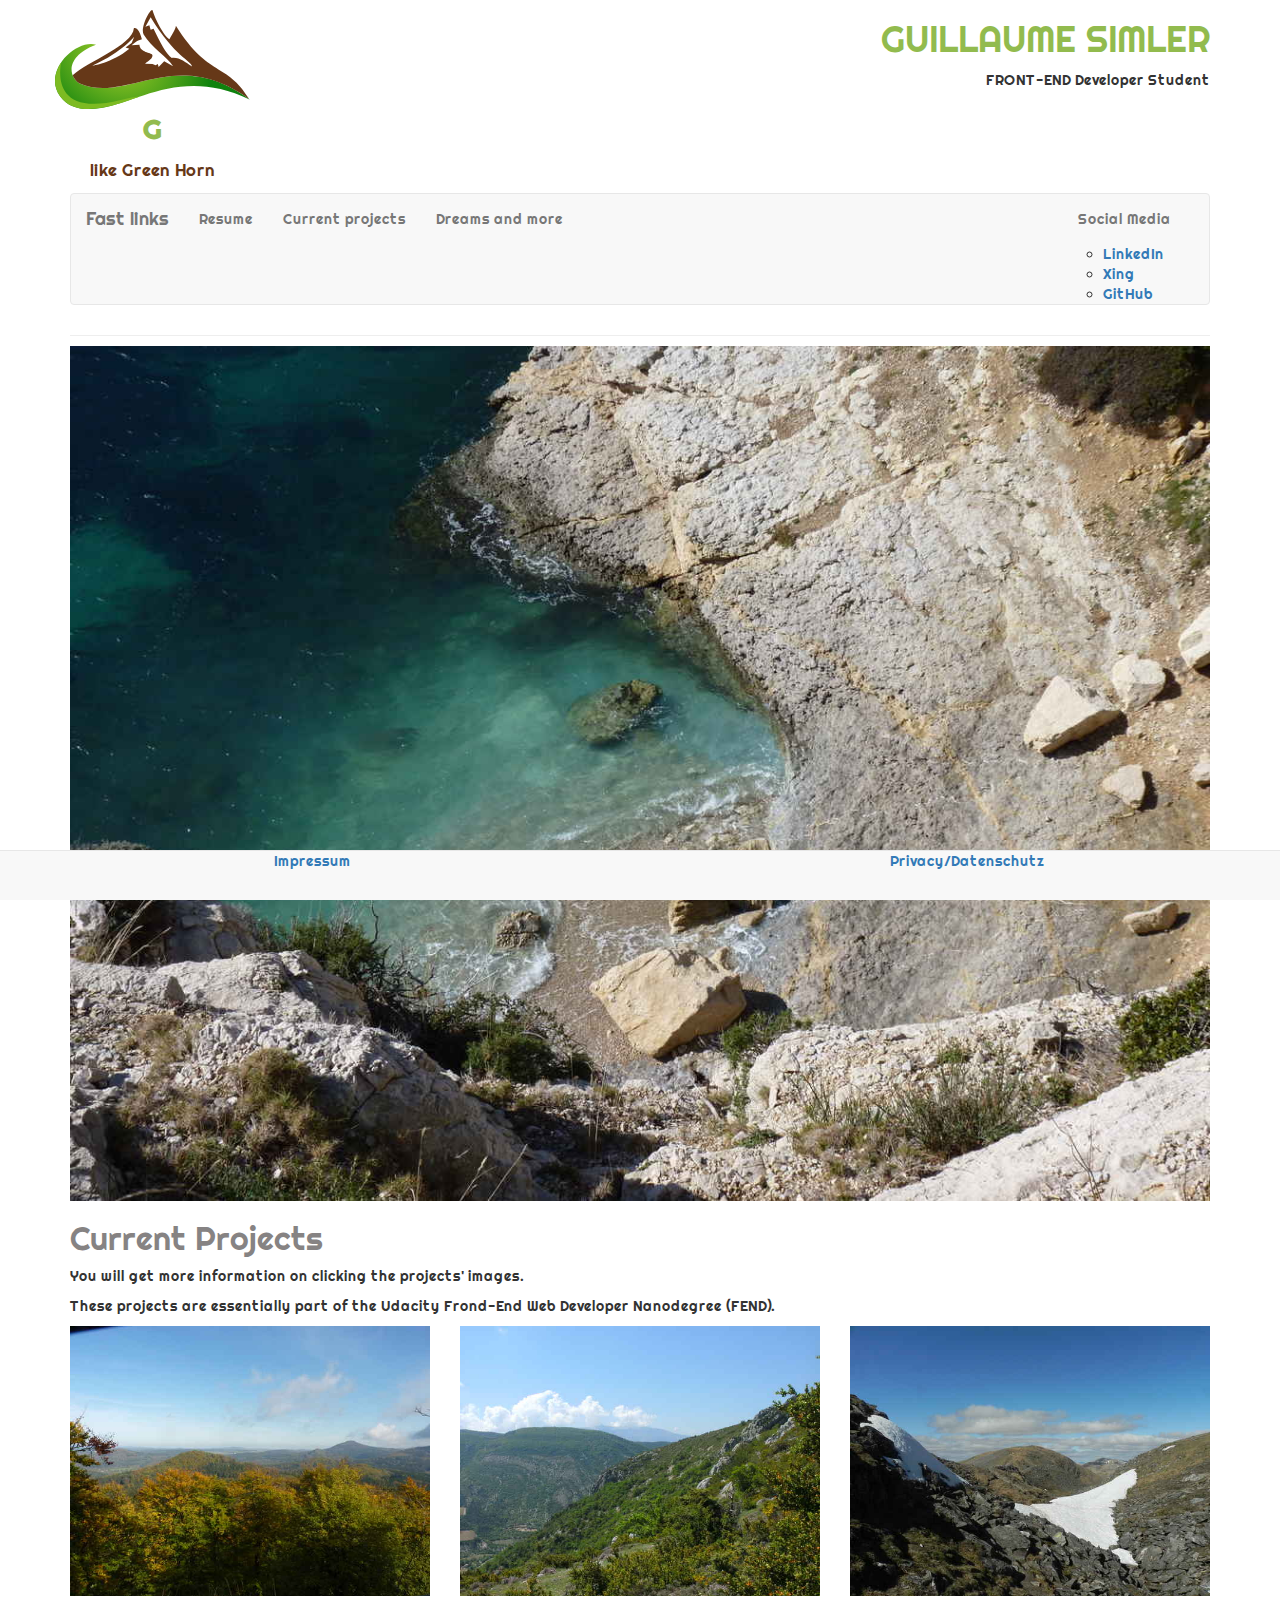
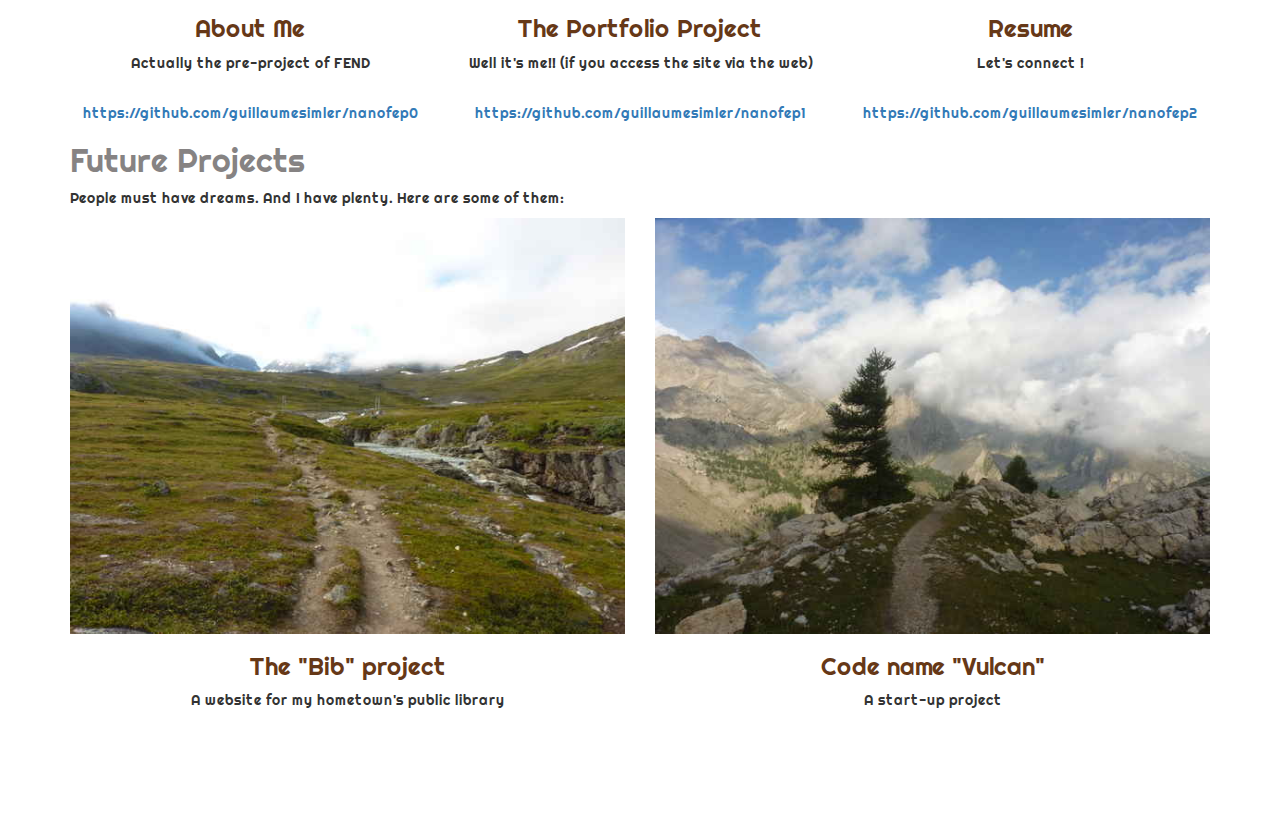
<file: index.html>
<!DOCTYPE html>

<html>

<head>
	<meta charset="utf-8">
	<meta name="viewport" content="width=device-width, initial-scale=1.0">
	<title>Guillaume's Portfolio </title>
	<!-- CSS -->
	<link rel="stylesheet" type="text/css" href="css/bootstrap.min.css">
	<link rel="stylesheet" type="text/css" href="css/main.css">
	<link href="https://fonts.googleapis.com/css?family=Righteous" rel="stylesheet" type="text/css">
	<!-- JS -->
	<script type="text/javascript" src="https://ajax.googleapis.com/ajax/libs/jquery/2.2.0/jquery.min.js"></script>
	<script type="text/javascript" src="js/bootstrap.min.js"></script>

    	<!-- More on helper.js in the class -->
    <script type="text/javascript" src="js/mainpageHelper.js"></script>
		<!--Add <picture> for Safari -->
	<script type="text/javascript">// Picture element HTML5 shiv
    document.createElement( "picture" ); </script>
  	<script type="text/javascript" src="js/picturefill.min.js" async></script>

  	<script>
		(function(i,s,o,g,r,a,m){i['GoogleAnalyticsObject']=r;i[r]=i[r]||function(){
		(i[r].q=i[r].q||[]).push(arguments)},i[r].l=1*new Date();a=s.createElement(o),
		m=s.getElementsByTagName(o)[0];a.async=1;a.src=g;m.parentNode.insertBefore(a,m)
		})(window,document,'script','//www.google-analytics.com/analytics.js','ga');

		ga('create', 'UA-74679011-1', 'auto');
		ga('send', 'pageview');
	</script>


</head>

<body>
	<!-- Main HTML --> 

	<div id="main-html" class="container">	
		<header class="row">

			<!--!!! Replace the logo with an SVG ASAP, currently not availble (for free) !!!-->

			<!-- !!! Why the double classes, the documentation of bootstrap tells you that md-2 and lg-2 are similar and md takes the precedence. It is because that I might want to have a different view for the larger screen later. Look at the project's. There are currently 2 and 2, but it will grown. I might want to have 2 side by side in medium size and 3 in large size: col-lg-4 col-md-6 -->


			<div class="col-lg-2 col-md-2 col-xs-4 text-center logo">
				<img class="img-responsive block-center" src="images/guillaume_logo.svg" alt="Guillaume's logo: a Mountain range">
				<p class="logo-header">G</p>
				<p class="logo-caption">like Green Horn</p>
			</div>

			<div class="col-xs-8 col-lg-10 col-md-10 text-right">
				<h1>GUILLAUME SIMLER</h1>
				<p>FRONT-END Developer Student</p>
				
			</div>
		</header>
		
		<nav class="navbar navbar-default">
			<div class="container">
				<!-- Brand and toggle get grouped for better mobile display -->
				<div class="navbar-header">
					<button type="button" class="navbar-toggle collapsed" data-toggle="collapse" data-target="#bs-example-navbar-collapse-1" aria-expanded="false">
						<span class="sr-only">Toggle navigation</span>
						<span class="icon-bar"></span>
						<span class="icon-bar"></span>
						<span class="icon-bar"></span>
					</button>

					<a class="navbar-brand" href="#">Fast links</a>
				</div>

				<!-- Collect the nav links, forms, and other content for toggling -->
				<div class="collapse navbar-collapse" id="bs-example-navbar-collapse-1">
					<ul class="nav navbar-nav">
						<li><a href="resume.html">Resume</a></li>					
						<li><a href="#current_projects">Current projects</a></li>
						<li><a href="#future_projects">Dreams and more</a></li>
					</ul>

					<ul class="nav navbar-nav navbar-right">
						<li class="dropdown go-right">
							<a href="#" class="dropdown-toggle" data-toggle="dropdown" role="button" aria-haspopup="true" aria-expanded="false">Social Media<span class="caret"></span></a>
							<ul class="dropdown-menu">
								<li><a href="https://de.linkedin.com/in/guillaume-simler-1391939">LinkedIn</a></li>
								<li><a href="https://www.xing.com/profile/Guillaume_Simler">Xing</a></li>
								<li><a href="https://github.com/guillaumesimler">GitHub</a></li>
							</ul>
						</li>
					</ul>
				</div><!-- /.navbar-collapse -->
			</div><!-- /.containner-->
		</nav>
		

		
		<section class="row">
			<section class="col-lg-12 col-md-12">
				<hr>

				<!-- !!! The picture block will be copied , pasted and adapted for any image. However only the main image will have the 1200px line, in the other cases it will be overkill as the container size for 
				the largest grid -lg- is  1170px and 1170 /2 < 600  -->
				<picture>
					<source media="(min-width: 600px)" srcset="images/guillaume_main-1200_2x.jpg 2x, images/guillaume_main-1200_1x.jpg 1x"> 
					<source media="(min-width: 400px)" srcset="images/guillaume_main-600_2x.jpg 2x, images/guillaume_main-600_1x.jpg 1x">
					<img class="img-responsive center-block" src="images/guillaume_main-400_1x.jpg" srcset="images/guillaume_main-400_2x.jpg 2x, images/guillaume_main-400_1x.jpg 1x" alt="Calanques between Marseille and Cassis">
				</picture>
			</section>
		</section >


		<!-- Here come the current projects-->
		<section class="row" id="current_projects">
			<section class="col-lg-12 col-md-12">
				<h2>Current Projects</h2>
				<p>You will get more information on clicking the projects' images.</p>
				<p>These projects are essentially part of the Udacity Frond-End Web Developer Nanodegree (FEND).</p>
			</section>
		</section >

				
		<section class="row text-center block-center">			
		</section >


		<!-- Here come the future projects-->	
		<section class="row" id="future_projects">
			<section class="col-lg-12 col-md-12">
				<h2>Future Projects</h2>
				<p>People must have dreams. And I have plenty. Here are some of them:</p>
			</section>
		</section >

		<section class="row text-center min-distance">
		</section>




		<footer class="container text-center block-center">
			<nav class="navbar navbar-default navbar-fixed-bottom">
	
				<div class="row">
					<div class="col-lg-6 col-md-6 touch-size">
					<!-- to Udacity member, this is a disclaimer to conform with German law as I put my website online -->
						<a href="impressum.html">Impressum</a>
					</div>

					
					<div class="col-lg-6 col-md-6 touch-size">
						<!-- to Udacity member, this is a disclaimer to conform with German law as I put my website online -->
						<a href="privacy.html">Privacy/Datenschutz</a>
					</div>
				</div>
			</nav>
		</footer>
	
	</div>

<!-- Load the builder -->
<script type="text/javascript" src="js/mainpageBuilder.js"></script>

</body>


</html>
</file>
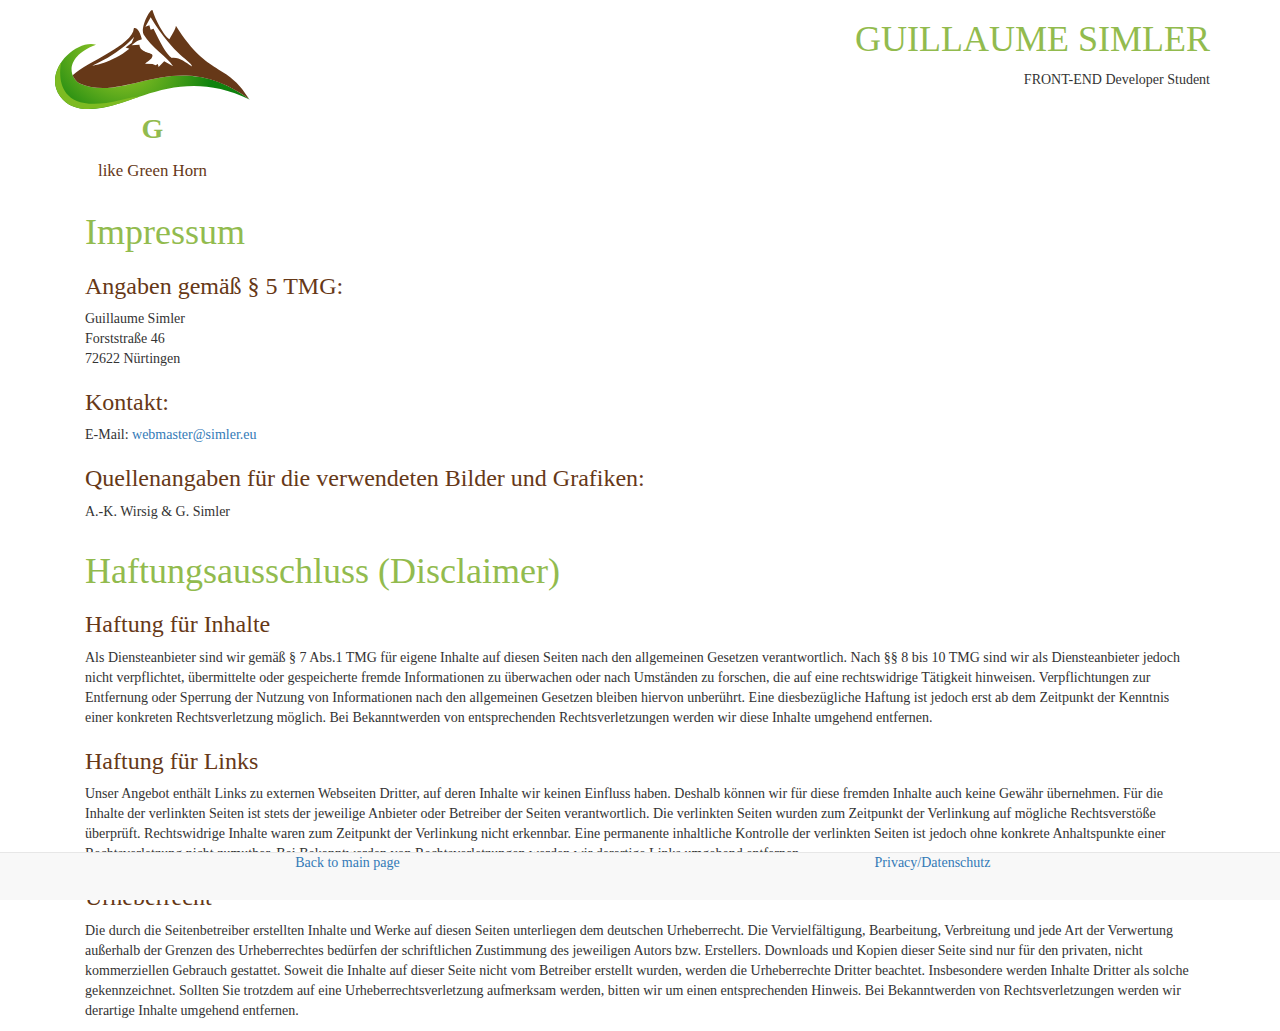
<file: impressum.html>
<!DOCTYPE html>

<html>

<head>
	<meta charset="utf-8">
	<meta name="viewport" content="width=device-width, initial-scale=1.0">
	<title>Guillaume's Portfolio </title>
	<!-- CSS -->
	<link rel="stylesheet" type="text/css" href="css/bootstrap.css">
	<link rel="stylesheet" type="text/css" href="css/main.css">
	<link rel='stylesheet' type='text/css' href='https://fonts.googleapis.com/css?family=Lato:300'>
	<!-- JS --> 

</head>


<body>

	<div class="container">	
		<header class="row">
			<div class="col-lg-2 col-md-2 col-xs-4 text-center logo">
				<img class="img-responsive block-center" src="images/guillaume_logo.svg" alt="Guillaume's logo: a Mountain range">
				<p class="logo-header">G</p>
				<p class="logo-caption">like Green Horn</p>
			</div>

			<div class="col-xs-8 col-lg-10 col-md-10 text-right">
				<h1>GUILLAUME SIMLER</h1>
				<p>FRONT-END Developer Student</p>
				
			</div>

		</header>

		<!-- Impressum according to German law (TMG) as there are enough reference to Udacity, it could define as not private enough -->
		<section class="col-md-12">
			<h1>Impressum</h1>
			<h3>Angaben gemäß § 5 TMG:</h3>
			<p>	Guillaume Simler<br/>
				Forststraße 46<br/>
				72622 Nürtingen
			</p>
		
			<h3>Kontakt:</h3>
			<p>E-Mail: <a href="mailto:webmaster@simler.eu">webmaster@simler.eu</a></p>
		
			<h3>Quellenangaben für die verwendeten Bilder und Grafiken:</h3>
			<p>A.-K. Wirsig & G. Simler</p>
		</section>
	
		<section class="col-md-12">
			<h1>Haftungsausschluss (Disclaimer)</h1>
			<h3>Haftung für Inhalte</h3> 
			<p>Als Diensteanbieter sind wir gemäß § 7 Abs.1 TMG für eigene Inhalte auf diesen Seiten nach den allgemeinen Gesetzen verantwortlich. Nach §§ 8 bis 10 TMG sind wir als Diensteanbieter jedoch nicht verpflichtet, übermittelte oder gespeicherte fremde Informationen zu überwachen oder nach Umständen zu forschen, die auf eine rechtswidrige Tätigkeit hinweisen. Verpflichtungen zur Entfernung oder Sperrung der Nutzung von Informationen nach den allgemeinen Gesetzen bleiben hiervon unberührt. Eine diesbezügliche Haftung ist jedoch erst ab dem Zeitpunkt der Kenntnis einer konkreten Rechtsverletzung möglich. Bei Bekanntwerden von entsprechenden Rechtsverletzungen werden wir diese Inhalte umgehend entfernen.</p> 

			<h3>Haftung für Links</h3> 
			<p>Unser Angebot enthält Links zu externen Webseiten Dritter, auf deren Inhalte wir keinen Einfluss haben. Deshalb können wir für diese fremden Inhalte auch keine Gewähr übernehmen. Für die Inhalte der verlinkten Seiten ist stets der jeweilige Anbieter oder Betreiber der Seiten verantwortlich. Die verlinkten Seiten wurden zum Zeitpunkt der Verlinkung auf mögliche Rechtsverstöße überprüft. Rechtswidrige Inhalte waren zum Zeitpunkt der Verlinkung nicht erkennbar. Eine permanente inhaltliche Kontrolle der verlinkten Seiten ist jedoch ohne konkrete Anhaltspunkte einer Rechtsverletzung nicht zumutbar. Bei Bekanntwerden von Rechtsverletzungen werden wir derartige Links umgehend entfernen.</p> 

			<h3>Urheberrecht</h3> 
			<p>Die durch die Seitenbetreiber erstellten Inhalte und Werke auf diesen Seiten unterliegen dem deutschen Urheberrecht. Die Vervielfältigung, Bearbeitung, Verbreitung und jede Art der Verwertung außerhalb der Grenzen des Urheberrechtes bedürfen der schriftlichen Zustimmung des jeweiligen Autors bzw. Erstellers. Downloads und Kopien dieser Seite sind nur für den privaten, nicht kommerziellen Gebrauch gestattet. Soweit die Inhalte auf dieser Seite nicht vom Betreiber erstellt wurden, werden die Urheberrechte Dritter beachtet. Insbesondere werden Inhalte Dritter als solche gekennzeichnet. Sollten Sie trotzdem auf eine Urheberrechtsverletzung aufmerksam werden, bitten wir um einen entsprechenden Hinweis. Bei Bekanntwerden von Rechtsverletzungen werden wir derartige Inhalte umgehend entfernen.</p>
		</section>
	</div>

	<nav class="navbar navbar-default navbar-fixed-bottom touch-size">
		<footer class="container text-center">
			<div class="row">
				<div class="col-md-6">
				<!-- to Udacity member, this is a disclaimer to conform with German law as I put my website online -->
					<a href="index.html">Back to main page</a>
				</div>

				
				<div class="col-md-6">
					<!-- to Udacity member, this is a disclaimer to conform with German law as I put my website online -->
						<a href="privacy.html">Privacy/Datenschutz</a>
				</div>
			</div>
		</footer>	
	</nav>

</body>


</html>
</file>
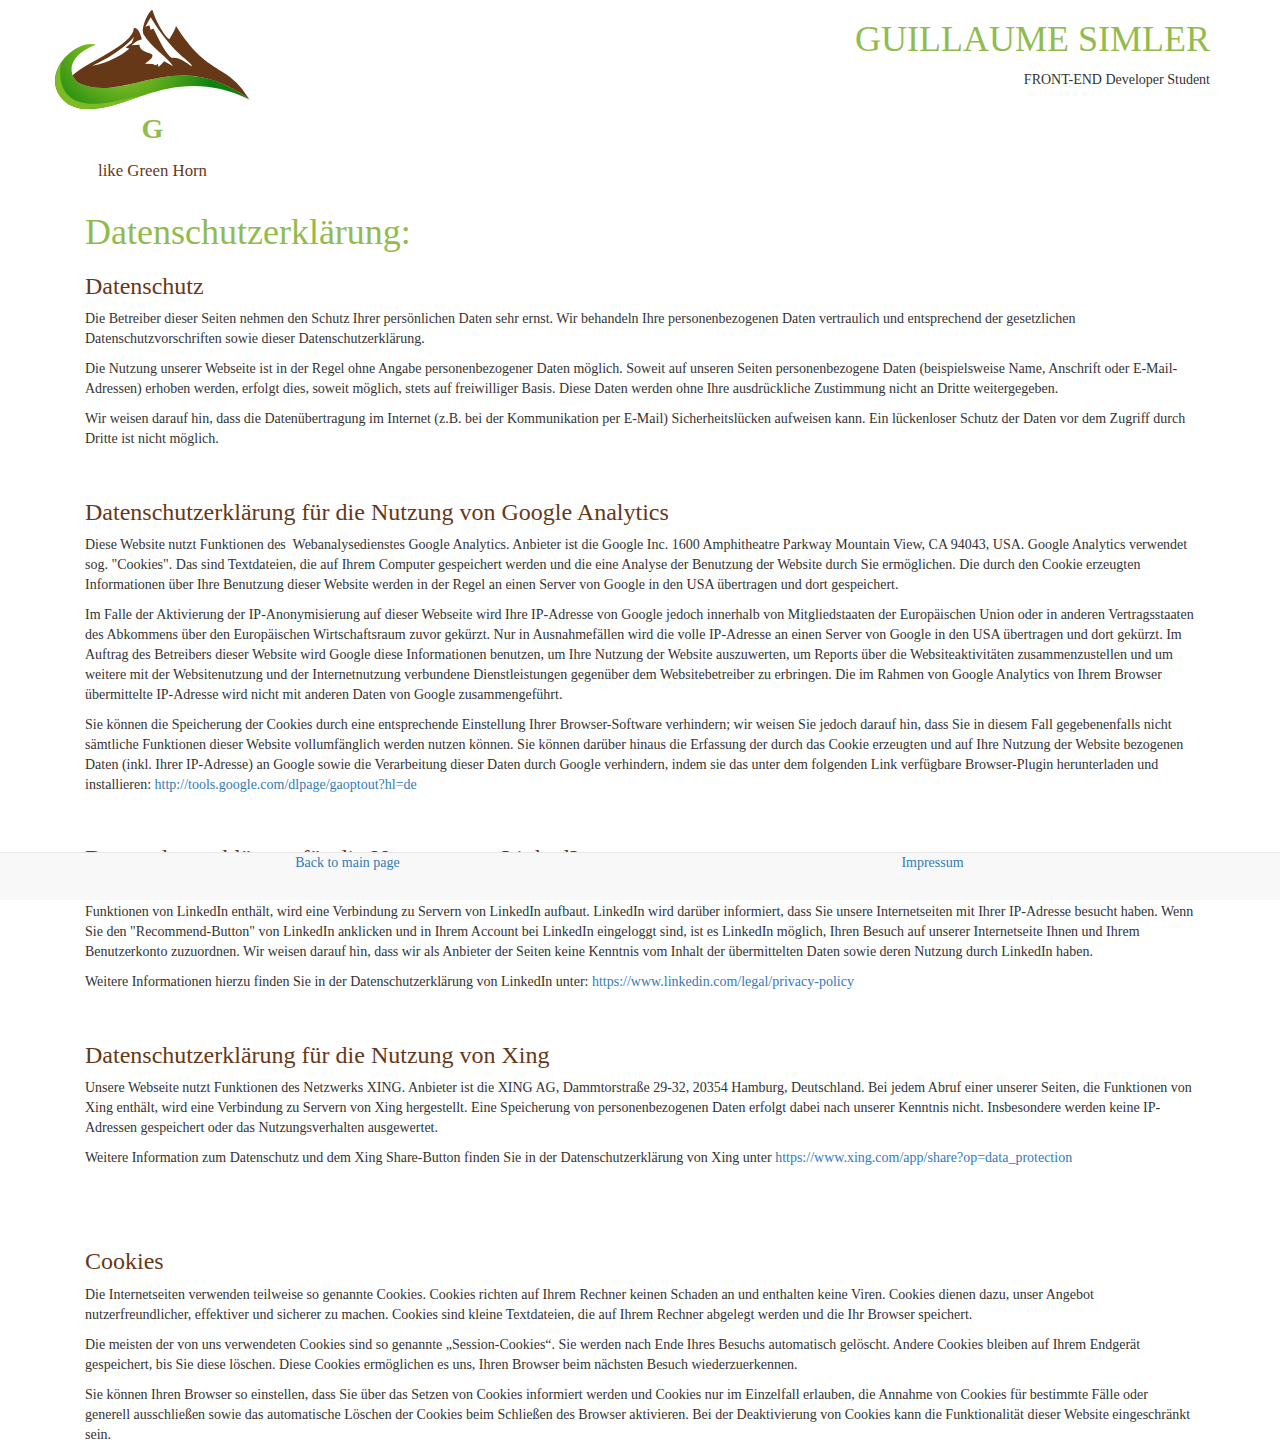
<file: privacy.html>
<!DOCTYPE html>

<html>

<head>
	<meta charset="utf-8">
	<meta name="viewport" content="width=device-width, initial-scale=1.0">
	<title>Guillaume's Portfolio </title>
	<!-- CSS -->
	<link rel="stylesheet" type="text/css" href="css/bootstrap.css">
	<link rel="stylesheet" type="text/css" href="css/main.css">
	<link rel='stylesheet' type='text/css' href='https://fonts.googleapis.com/css?family=Lato:300'>
	<!-- JS -->

</head>


<body>

	<div class="container">	
		<header class="row">
			<div class="col-lg-2 col-md-2 col-xs-4 text-center logo">
				<img class="img-responsive block-center" src="images/guillaume_logo.svg" alt="Guillaume's logo: a Mountain range">
				<p class="logo-header">G</p>
				<p class="logo-caption">like Green Horn</p>
			</div>

			<div class="col-xs-8 col-lg-10 col-md-10 text-right">
				<h1>GUILLAUME SIMLER</h1>
				<p>FRONT-END Developer Student</p>
				
			</div>

		</header>

		<!-- Impressum according to German privacy law-->
		
		<section class="col-md-12">
			<h1>Datenschutzerklärung:</h1>
			<h3>Datenschutz</h3> 

			<p>Die Betreiber dieser Seiten nehmen den Schutz Ihrer persönlichen Daten sehr ernst. Wir behandeln Ihre personenbezogenen Daten vertraulich und entsprechend der gesetzlichen Datenschutzvorschriften sowie dieser Datenschutzerklärung.</p>
			<p>Die Nutzung unserer Webseite ist in der Regel ohne Angabe personenbezogener Daten möglich. Soweit auf unseren Seiten personenbezogene Daten (beispielsweise Name, Anschrift oder E-Mail-Adressen) erhoben werden, erfolgt dies, soweit möglich, stets auf freiwilliger Basis. Diese Daten werden ohne Ihre ausdrückliche Zustimmung nicht an Dritte weitergegeben.</p>
			<p>Wir weisen darauf hin, dass die Datenübertragung im Internet (z.B. bei der Kommunikation per E-Mail) Sicherheitslücken aufweisen kann. Ein lückenloser Schutz der Daten vor dem Zugriff durch Dritte ist nicht möglich.</p>
			
			<br>
			<h3>Datenschutzerklärung für die Nutzung von Google Analytics</h3> 
			
			<p>Diese Website nutzt Funktionen des  Webanalysedienstes Google Analytics. Anbieter ist die Google Inc. 1600 Amphitheatre Parkway Mountain View, CA 94043, USA. Google Analytics verwendet sog. "Cookies". Das sind Textdateien, die auf Ihrem Computer gespeichert werden und die eine Analyse der Benutzung der Website durch Sie ermöglichen. Die durch den Cookie erzeugten Informationen über Ihre Benutzung dieser Website werden in der Regel an einen Server von Google in den USA übertragen und dort gespeichert.</p>
			<p>Im Falle der Aktivierung der IP-Anonymisierung auf dieser Webseite wird Ihre IP-Adresse von Google jedoch innerhalb von Mitgliedstaaten der Europäischen Union oder in anderen Vertragsstaaten des Abkommens über den Europäischen Wirtschaftsraum zuvor gekürzt. Nur in Ausnahmefällen wird die volle IP-Adresse an einen Server von Google in den USA übertragen und dort gekürzt. Im Auftrag des Betreibers dieser Website wird Google diese Informationen benutzen, um Ihre Nutzung der Website auszuwerten, um Reports über die Websiteaktivitäten zusammenzustellen und um weitere mit der Websitenutzung und der Internetnutzung verbundene Dienstleistungen gegenüber dem Websitebetreiber zu erbringen. Die im Rahmen von Google Analytics von Ihrem Browser übermittelte IP-Adresse wird nicht mit anderen Daten von Google zusammengeführt.</p>
			<p>Sie können die Speicherung der Cookies durch eine entsprechende Einstellung Ihrer Browser-Software verhindern; wir weisen Sie jedoch darauf hin, dass Sie in diesem Fall gegebenenfalls nicht sämtliche Funktionen dieser Website vollumfänglich werden nutzen können. Sie können darüber hinaus die Erfassung der durch das Cookie erzeugten und auf Ihre Nutzung der Website bezogenen Daten (inkl. Ihrer IP-Adresse) an Google sowie die Verarbeitung dieser Daten durch Google verhindern, indem sie das unter dem folgenden Link verfügbare Browser-Plugin herunterladen und installieren: <a href="http://tools.google.com/dlpage/gaoptout?hl=de" >http://tools.google.com/dlpage/gaoptout?hl=de</a></p>

			<br>
			<h3>Datenschutzerklärung für die Nutzung von LinkedIn</h3> 
			<p>Unsere Website nutzt Funktionen des Netzwerks LinkedIn. Anbieter ist die LinkedIn Corporation, 2029 Stierlin Court, Mountain View, CA 94043, USA. Bei jedem Abruf einer unserer Seiten, die Funktionen von LinkedIn enthält, wird eine Verbindung zu Servern von LinkedIn aufbaut. LinkedIn wird darüber informiert, dass Sie unsere Internetseiten mit Ihrer IP-Adresse besucht haben. Wenn Sie den "Recommend-Button" von LinkedIn anklicken und in Ihrem Account bei LinkedIn eingeloggt sind, ist es LinkedIn möglich, Ihren Besuch auf unserer Internetseite Ihnen und Ihrem Benutzerkonto zuzuordnen. Wir weisen darauf hin, dass wir als Anbieter der Seiten keine Kenntnis vom Inhalt der übermittelten Daten sowie deren Nutzung durch LinkedIn haben.</p> 
			<p>Weitere Informationen hierzu finden Sie in der Datenschutzerklärung von LinkedIn unter: <a href="https://www.linkedin.com/legal/privacy-policy">https://www.linkedin.com/legal/privacy-policy</a></p>

			<br>
			<h3>Datenschutzerklärung für die Nutzung von Xing</h3> 
			<p>Unsere Webseite nutzt Funktionen des Netzwerks XING. Anbieter ist die XING AG, Dammtorstraße 29-32, 20354 Hamburg, Deutschland. Bei jedem Abruf einer unserer Seiten, die Funktionen von Xing enthält, wird eine Verbindung zu Servern von Xing hergestellt. Eine Speicherung von personenbezogenen Daten erfolgt dabei nach unserer Kenntnis nicht. Insbesondere werden keine IP-Adressen gespeichert oder das Nutzungsverhalten ausgewertet.</p> 
			<p>Weitere Information zum Datenschutz und dem Xing Share-Button finden Sie in der Datenschutzerklärung von Xing unter <a href="https://www.xing.com/app/share?op=data_protection">https://www.xing.com/app/share?op=data_protection</a></p><p> </p>

			<br>
			<h3>Cookies</h3> 
			<p>Die Internetseiten verwenden teilweise so genannte Cookies. Cookies richten auf Ihrem Rechner keinen Schaden an und enthalten keine Viren. Cookies dienen dazu, unser Angebot nutzerfreundlicher, effektiver und sicherer zu machen. Cookies sind kleine Textdateien, die auf Ihrem Rechner abgelegt werden und die Ihr Browser speichert.</p>
			<p>Die meisten der von uns verwendeten Cookies sind so genannte „Session-Cookies“. Sie werden nach Ende Ihres Besuchs automatisch gelöscht. Andere Cookies bleiben auf Ihrem Endgerät gespeichert, bis Sie diese löschen. Diese Cookies ermöglichen es uns, Ihren Browser beim nächsten Besuch wiederzuerkennen.</p>
			<p>Sie können Ihren Browser so einstellen, dass Sie über das Setzen von Cookies informiert werden und Cookies nur im Einzelfall erlauben, die Annahme von Cookies für bestimmte Fälle oder generell ausschließen sowie das automatische Löschen der Cookies beim Schließen des Browser aktivieren. Bei der Deaktivierung von Cookies kann die Funktionalität dieser Website eingeschränkt sein.</p>
		</section>
	</div>

	<nav class="navbar navbar-default navbar-fixed-bottom touch-size">
		<footer class="container text-center">
			<div class="row">
				<div class="col-md-6">
				<!-- to Udacity member, this is a disclaimer to conform with German law as I put my website online -->
					<a href="index.html">Back to main page</a>
				</div>

				
				<div class="col-md-6">
					<!-- to Udacity member, this is a disclaimer to conform with German law as I put my website online -->
						<a href="impressum.html">Impressum</a>
				</div>

			</div>
		</footer>	
	</nav>

</body>


</html>
</file>
<file: css/main.css>
* {
	-webkit-box-sizing: border-box;
	-moz-box-sizing: border-box;
	-ms-box-sizing: border-box;
	box-sizing: border-box;
}

* {
	font-family: 'Righteous', cursive;
}

hr {
	margin: 10px 0;
	}

h1 {
	font-size: 36px;
	color: #92bb4e;
}

h2 {
	font-size: 32px;
	color: #868383;
}

h3 {
	font-size: 24px;
	color: #663817;
}

img, 
object, 
video {
	max-width: 100%;
}

/* Additional CSS*/

.touch-size {
	min-width: 48px;
	min-height: 48px;
}

.logo {
	padding: 10px 0 0 0;
}

.logo-header {
	color: #92bb4e;
	font-size: 200%;
	font-weight: bold;
}
.logo-caption {
	color: #663817;
	font-size: 120%;
}



.go-right {
	padding-right: 40px;
}
	/*otherwise crushed by the footer, which needs to be seen if the website is online, as it is (i)
	hosted in Germany and (ii) I am German resident - German law enforced by trolling lawyers */
.min-distance{
	margin-bottom: 100px;
}

	/*adapated to Navbar breakpoint*/

@media screen and (max-width: 768px) {
	h1, 
	h2, 
	h3,
	.logo-caption,
	.logo-header {
		font-size: 100%;
	}


}

@media screen and (max-width: 1200px) {
	.logo {
		max-height: 200px;
		max-width: 200px;
	}
}
</file>
